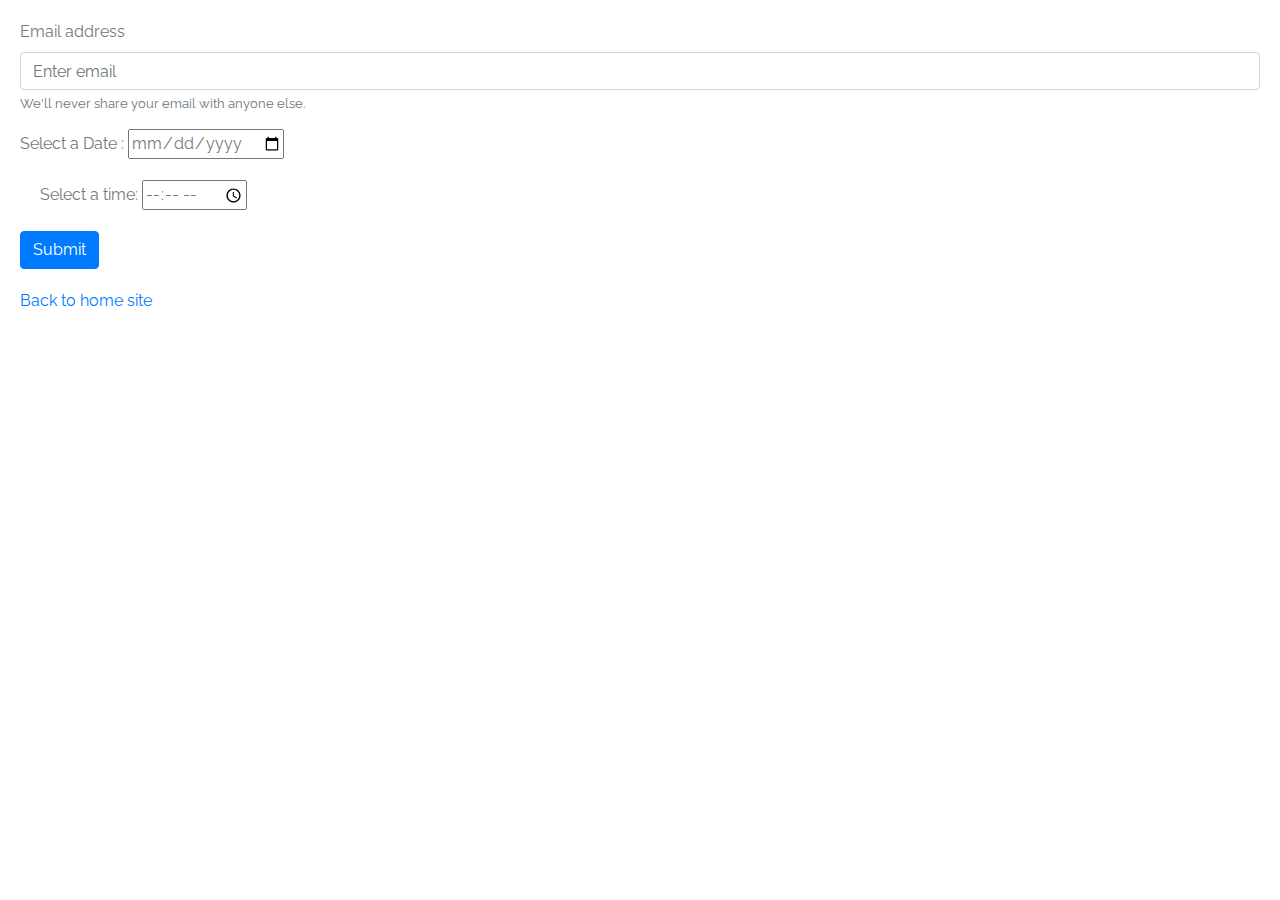
<file: fillform.html>
<!DOCTYPE html>
<html lang="en">
<head>
    <meta charset="UTF-8">
    <meta http-equiv="X-UA-Compatible" content="IE=edge">
    <meta name="viewport" content="width=device-width, initial-scale=1.0">
    <link rel="stylesheet" href="styles.css">
    <link rel="stylesheet" href="https://stackpath.bootstrapcdn.com/bootstrap/4.3.1/css/bootstrap.min.css" integrity="sha384-ggOyR0iXCbMQv3Xipma34MD+dH/1fQ784/j6cY/iJTQUOhcWr7x9JvoRxT2MZw1T" crossorigin="anonymous">
    <script src="https://stackpath.bootstrapcdn.com/bootstrap/4.3.1/js/bootstrap.min.js" integrity="sha384-JjSmVgyd0p3pXB1rRibZUAYoIIy6OrQ6VrjIEaFf/nJGzIxFDsf4x0xIM+B07jRM" crossorigin="anonymous"></script>
    <title>Document</title>
</head>
<body>
    <form>
        <div class="today">
        <div class="form-group">
          <label for="exampleInputEmail1">Email address</label>
          <input type="email" class="form-control" id="exampleInputEmail1" aria-describedby="emailHelp" placeholder="Enter email">
          <small id="emailHelp" class="form-text text-muted">We'll never share your email with anyone else.</small>
        </div>
        <div class="form-group">
            <label for="date">Select a Date :</label>
            <input type="date" id="date" name="date">
        </div>
        <div class="form-group form-check">
            <label for="time">Select a time:</label>
            <input type="time" id="time" name="time">
        </div>
        <button type="submit" class="btn btn-primary" onclick="somefunc()">Submit</button>
        </div>
    </form>   
    <a href="index.html" class="how">Back to home site</a> 
</body>
<script type="text/javascript">
    function somefunc(){
        var date = document.getElementById("date").value;
        var time = document.getElementById("time").value;
        console.log(date);
        console.log(date);
        alert("Your appointment with priest has been booked at date "+date+" and at time "+ time);
        var ask = window.confirm("You shall be redirected back to the site");
        if (ask) {
            window.location.href = "index.html";
        }
        console.log(ask)
    }
</script>
</html>
</file>
<file: styles.css>
@import url('https://fonts.googleapis.com/css?family=Raleway:300,400,700');
@import url("https://fonts.googleapis.com/css?family=Metal+Mania");

@font-face {
    font-family: "Samarkan";
    src: url("samarkan/SAMAN___.TTF");
    font-weight: normal;
    font-style: normal;
}

* {
    box-sizing: border-box;
    font-family: Raleway;
    color: #777;
}

html, body {
    margin: 0;
    padding: 0;
    min-height: 100%;
}

.nav ul {
    margin: 0;
}

.nav li {
    display: inline;
}

.nav a {
    display: inline-block;
    padding: .5em;
    color: white;
    text-decoration: none;
}

.main-nav {
    text-align: center;
    font-size: 1.1em;
    font-weight: lighter;
    border-bottom: 1px solid rgba(255, 255, 255, .3)
}

.main-nav li {
    padding: 0 5%;
}

.nav a:hover {
    background-color: rgba(255, 255, 255, .3)
}

.main-header {
    background-color: rgba(0, 0, 0, .6);
    background-image: url("Images/temple.jpg");
    background-blend-mode: multiply;
    background-size: cover;
    padding-bottom: 30px;
}

.band-name {
    text-align: center;
    margin: 0;
    font-size: 4em;
    font-family: "Samarkan";
    font-weight: normal;
    color: white;
}

.band-name-large {
    font-size: 8em;
}

.content-section {
    margin: 1em;
}

.container {
    max-width: 900px;
    margin: 0 auto;
    padding: 0 1.5em;
}
.section-header {
    font-family: "Samarkan";
    font-weight: normal;
    color: #333;
    text-align: center;
    font-size: 2.5em;
}

.about-band-image {
    float: left;
    height: 200px;
    width: 200px;
    margin: 15px;
    border-radius: 50%;
}

.main-footer {
    background-color:orange;
    color: white;
    padding: .25em 0;
}

.main-footer-container {
    display: flex;
    align-items: center;
}

.main-footer-container ul {
    flex-grow: 1;
    text-align: end;
}

.footer-nav li {
    padding: 0 .5em;
}

.footer-nav img {
    width: 30px;
    height: 30px;
}

.btn {
    text-align: center;
    vertical-align: middle;
    padding: .67em .67em;
    cursor: pointer;
}

.btn-header {
    margin: .5em 15% 2em 15%;
    color: white;
    border: 2px solid #2D9CDB;
    background-color: rgba(255, 255, 255, .1);
    border-radius: 0;
    font-size: 1.5em;
    font-weight: lighter;
    padding-left: 2em;
    padding-right: 2em;
}

.btn-header:hover {
    background-color: rgba(255, 255, 255, .3);
}

.btn-play {
    display: block;
    margin: 0 auto;
    color: #2D9CDB;
    font-size: 4em;
    border-radius: 50%;
    width: 100px;
    height: 100px;
    padding: 0;
    text-align: center;
}

.btn-primary {
    color: white;
    background-color: #56CCF2;
    border: none;
    border-radius: .3em;
    font-weight: bold;
}

.btn-primary:hover {
    background-color: #2D9CDB;
}

.tour-row {
    border-bottom: 1px solid black;
    padding-bottom: 1em;
    margin-bottom: 1em;
}

.tour-row:last-child {
    border: none;
}

.tour-item {
    display: inline-block;
    padding-right: .5em;
}

.tour-date {
    color: #555;
    width: 20%;
    font-weight: bold;
}

.tour-city {
    width: 25%;
}

.tour-arena {
    width: 25%;
}

.tour-btn {
    max-width: 30%;
}

.shop-item {
    margin: 30px;
}

.shop-item-title {
    display: block;
    width: 100%;
    text-align: center;
    font-weight: bold;
    font-size: 1.5em;
    color: #333;
    margin-bottom: 15px;
}

.shop-item-image {
    height: 250px;
}

.shop-item-details {
    display: flex;
    align-items: center;
    padding: 5px;
}

.shop-item-price {
    flex-grow: 1;
    color: #333;
}

.shop-items {
    display: flex;
    flex-wrap: wrap;
    justify-content: space-around;
}

.cart-header {
    font-weight: bold;
    font-size: 1.25em;
    color: #333;
}

.cart-column {
    display: flex;
    align-items: center;
    border-bottom: 1px solid black;
    margin-right: 1.5em;
    padding-bottom: 10px;
    margin-top: 10px;
}

.cart-row {
    display: flex;
}

.cart-item {
    width: 45%;
}

.cart-price {
    width: 20%;
    font-size: 1.2em;
    color: #333;
}

.cart-quantity {
    width: 35%;
}

.cart-item-title {
    color: #333;
    margin-left: .5em;
    font-size: 1.2em;
}

.cart-item-image {
    width: 75px;
    height: auto;
    border-radius: 10px;
}

.btn-danger {
    color: white;
    background-color: #EB5757;
    border: none;
    border-radius: .3em;
    font-weight: bold;
}

.btn-danger:hover {
    background-color: #CC4C4C;
}

.cart-quantity-input {
    height: 34px;
    width: 50px;
    border-radius: 5px;
    border: 1px solid #56CCF2;
    background-color: #eee;
    color: #333;
    padding: 0;
    text-align: center;
    font-size: 1.2em;
    margin-right: 25px;
}

.cart-row:last-child {
    border-bottom: 1px solid black;
}

.cart-row:last-child .cart-column {
    border: none;
}

.cart-total {
    text-align: end;
    margin-top: 10px;
    margin-right: 10px;
}

.cart-total-title {
    font-weight: bold;
    font-size: 1.5em;
    color: black;
    margin-right: 20px;
}

.cart-total-price {
    color: #333;
    font-size: 1.1em;
}

.btn-purchase {
    display: block;
    margin: 40px auto 80px auto;
    font-size: 1.75em;
}

.today{
    margin: 20px;
}
.how{
    margin: 20px;
}
</file>
